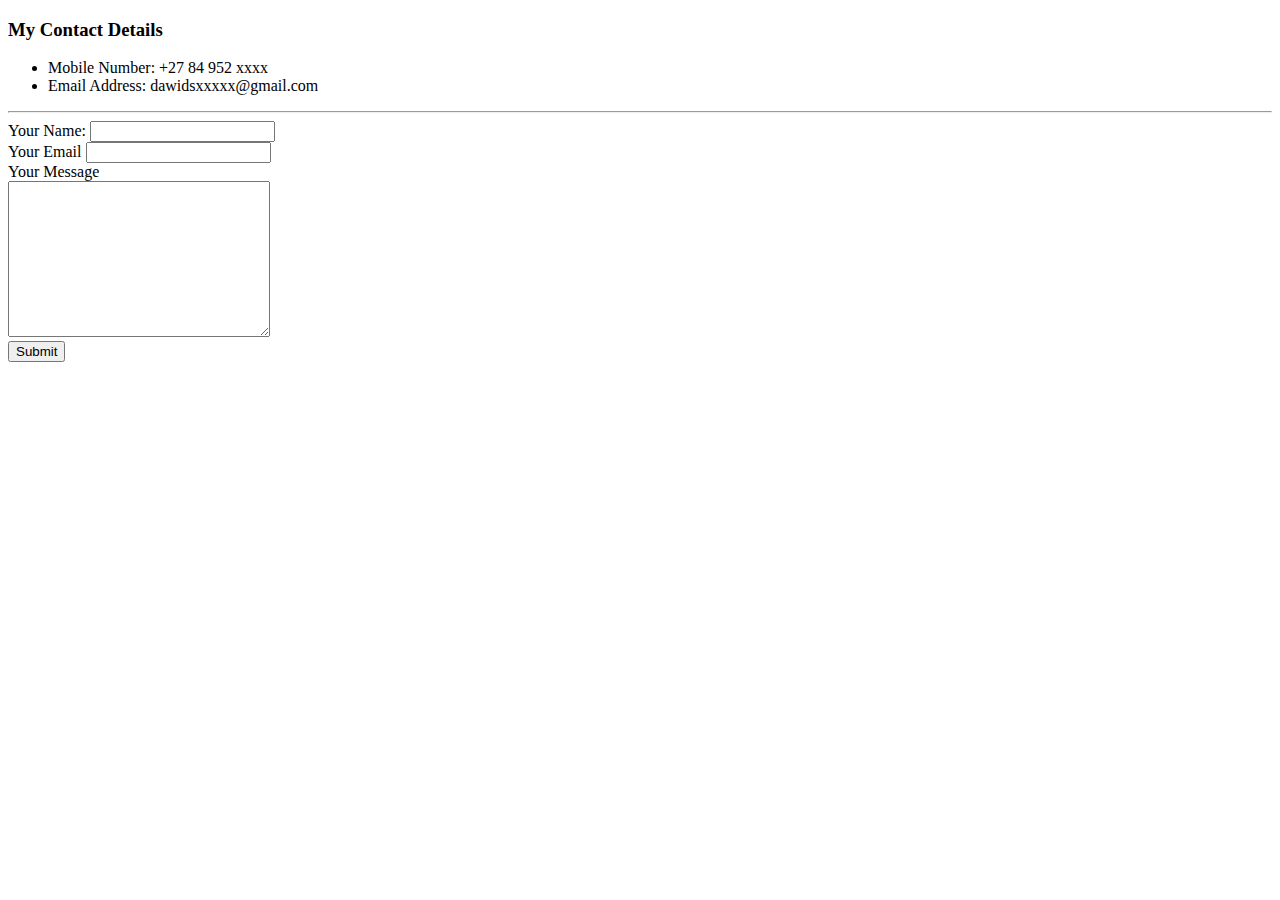
<file: contact-me.html>
<!DOCTYPE html>
<html lang="en" dir="ltr">
  <head>
    <meta charset="utf-8">
    <title></title>
  </head>
  <body>
  <h3>My Contact Details</h3>
  <ul>
    <li>Mobile Number: +27 84 952 xxxx</li>
    <li>Email Address: dawidsxxxxx@gmail.com</li>
  </ul>
  <hr>
  <form action="mailto:dawidswart@gmail.com" method="post" enctype="text/plain">
    <label>Your Name:</label>
    <input type="text" name="yourName" value=""><br>
    <label>Your Email</label>
    <input type="email" name="yourEmail" value=""><br>
    <label>Your Message</label><br>
    <textarea name="your" rows="10" cols="30"></textarea><br>
    <input type="Submit" name="">
  </form>
  </body>
</html>
</file>
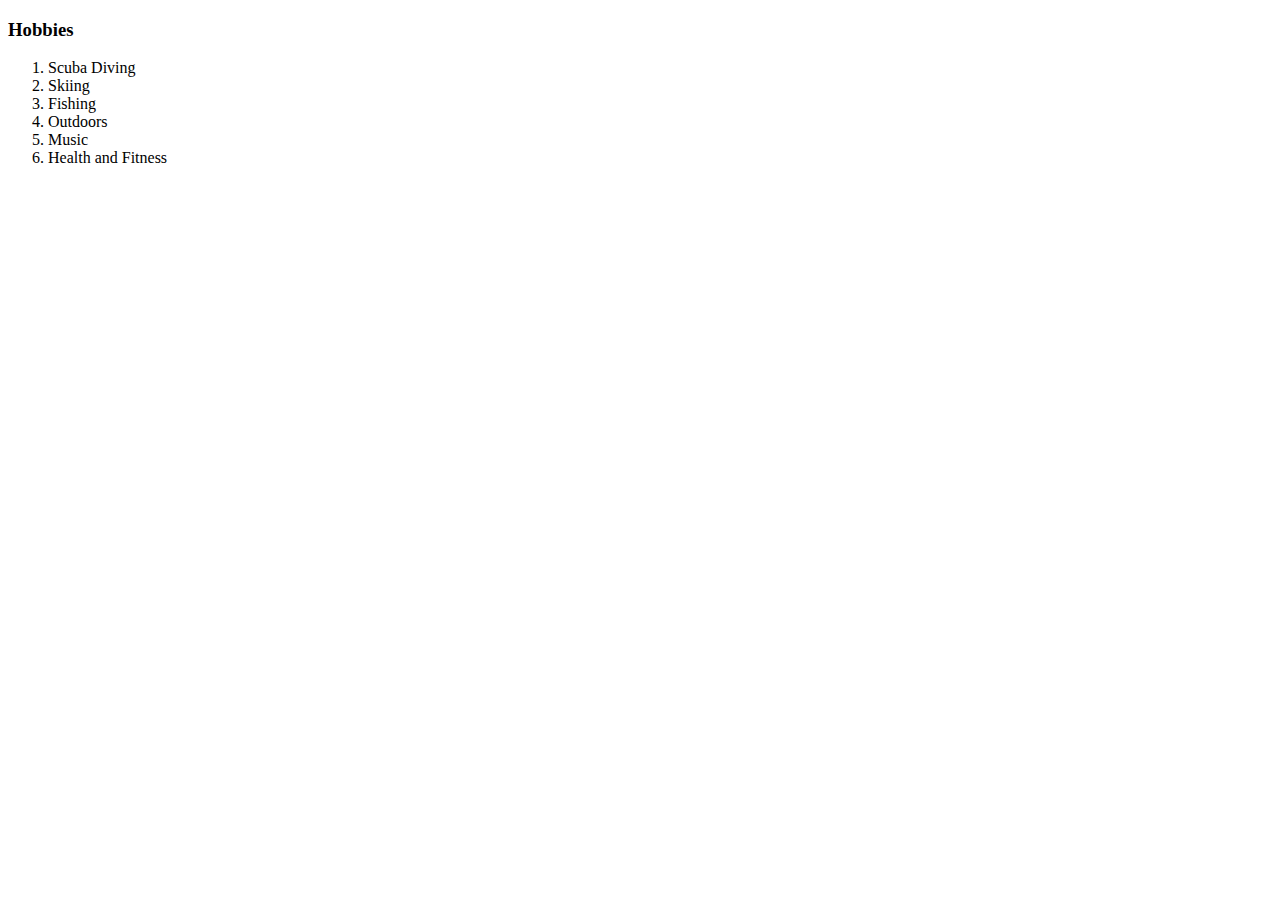
<file: hobbies.html>
<!DOCTYPE html>
  <html lang="en" dir="ltr">
    <head>
      <meta charset="utf-8">
      <title></title>
    </head>
    <body>
      <h3>Hobbies</h3>
      <ol>
        <li>Scuba Diving</li>
        <li>Skiing</li>
        <li>Fishing</li>
        <li>Outdoors</li>
        <li>Music</li>
        <li>Health and Fitness</li>
      </ol>
    </body>
  </html>
</file>
